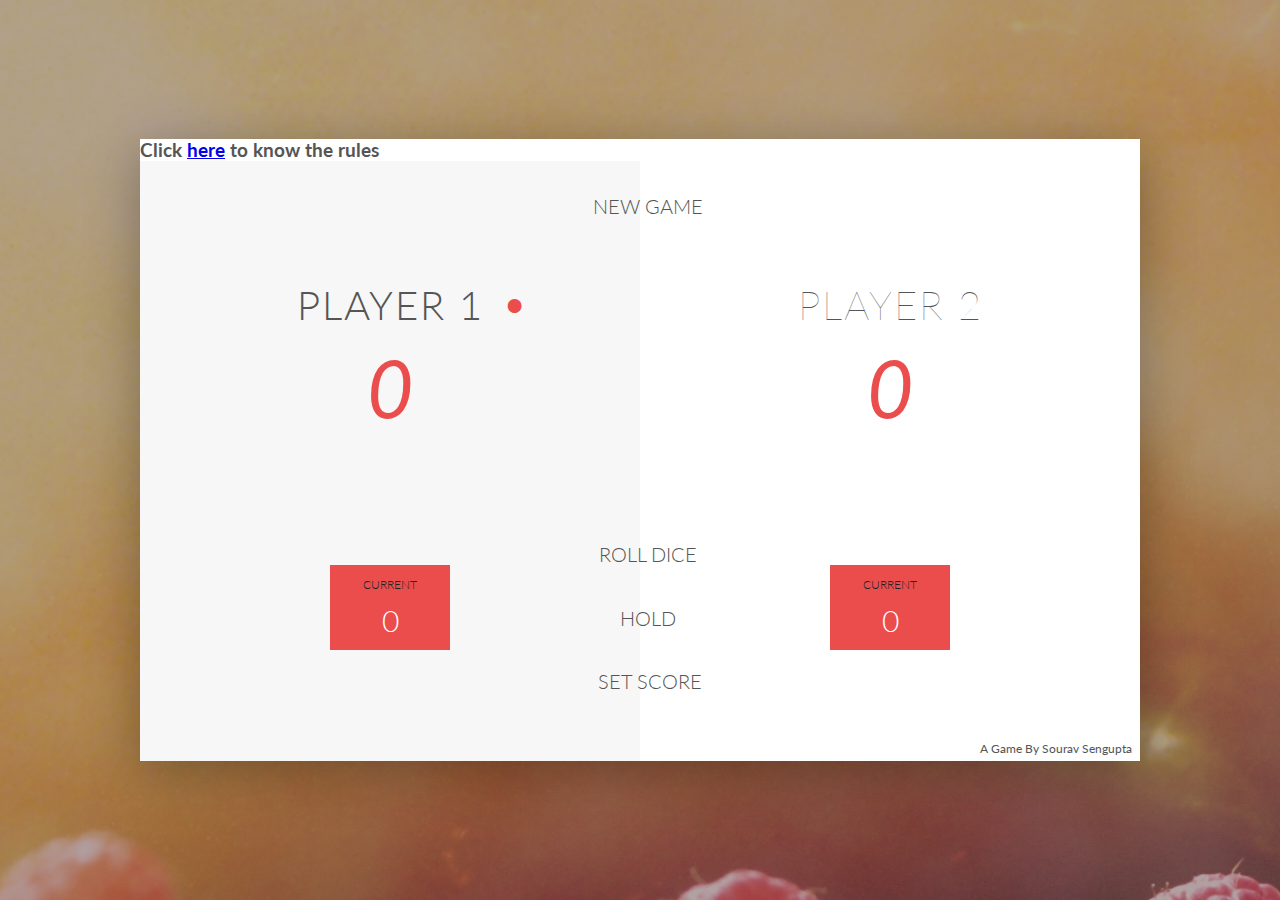
<file: starter/index.html>
<!DOCTYPE html>
<html lang="en">
    <head>
        <meta charset="UTF-8">
        <link href="https://fonts.googleapis.com/css?family=Lato:100,300,600" rel="stylesheet" type="text/css">
        <link href="http://code.ionicframework.com/ionicons/2.0.1/css/ionicons.min.css" rel="stylesheet" type="text/css">
        <link type="text/css" rel="stylesheet" href="style.css">
        
        <title>Pig Game</title>
    </head>

    <body>
        <div class="wrapper clearfix">
            <div  class = "winners-class">
               he is the winner 
            </div>
            <div class = "rules">
                <h3 id="rules-text">Click <a href="rules.html" target="_blank">here</a>  to know the rules</h3>
            </div>
            <div>
                <p class="my-credits" id="credits" style="padding-top: 58%; padding-left: 84%; position: absolute; font-size: 12px"><b>A Game By Sourav Sengupta</b></p>
            </div>
            
            <div class="player-0-panel active">
                <div class="player-name" id="name-0">Player 1</div>
                <div class="player-score" id="score-0">43</div>
                <div class="player-current-box">
                    <div class="player-current-label">Current</div>
                    <div class="player-current-score" id="current-0">11</div>
                </div>
            </div>
            
            <div class="player-1-panel">
                <div class="player-name" id="name-1">Player 2</div>
                <div class="player-score" id="score-1">72</div>
                <div class="player-current-box">
                    <div class="player-current-label">Current</div>
                    <div class="player-current-score" id="current-1">0</div>
                </div>
            </div>
            
            <button class="btn-new"><i class="ion-ios-plus-outline"></i>New game</button>
            <button class="btn-roll"><i class="ion-ios-loop"></i>Roll dice</button>
            <button class="btn-hold"><i class="ion-ios-download-outline"></i>Hold</button>
            <button class="btn-winScore" id="set-winScore" ><i class="ion-ios-plus-outline"></i> Set Score</button>
            
            
            
            <img src="dice-5.png" alt="Dice" class="dice">
            <img src="dice-5.png" alt="Dice" class="dice2">
        </div>
        
<!--        <p style="padding-top: 43%; padding-left: 73%; position: absolute; font-size: 12px"><b>A Game By Sourav Sengupta</b></p>--><!--//YOU CANNOT PUT AN ABOSULTE CONTENT OVER BUTTON'S DIV. HENCE BUTTONS SHOULD BE KEPT IN A SINGLE DIV-->
        <script src="app.js"></script>
    </body>
</html>
</file>
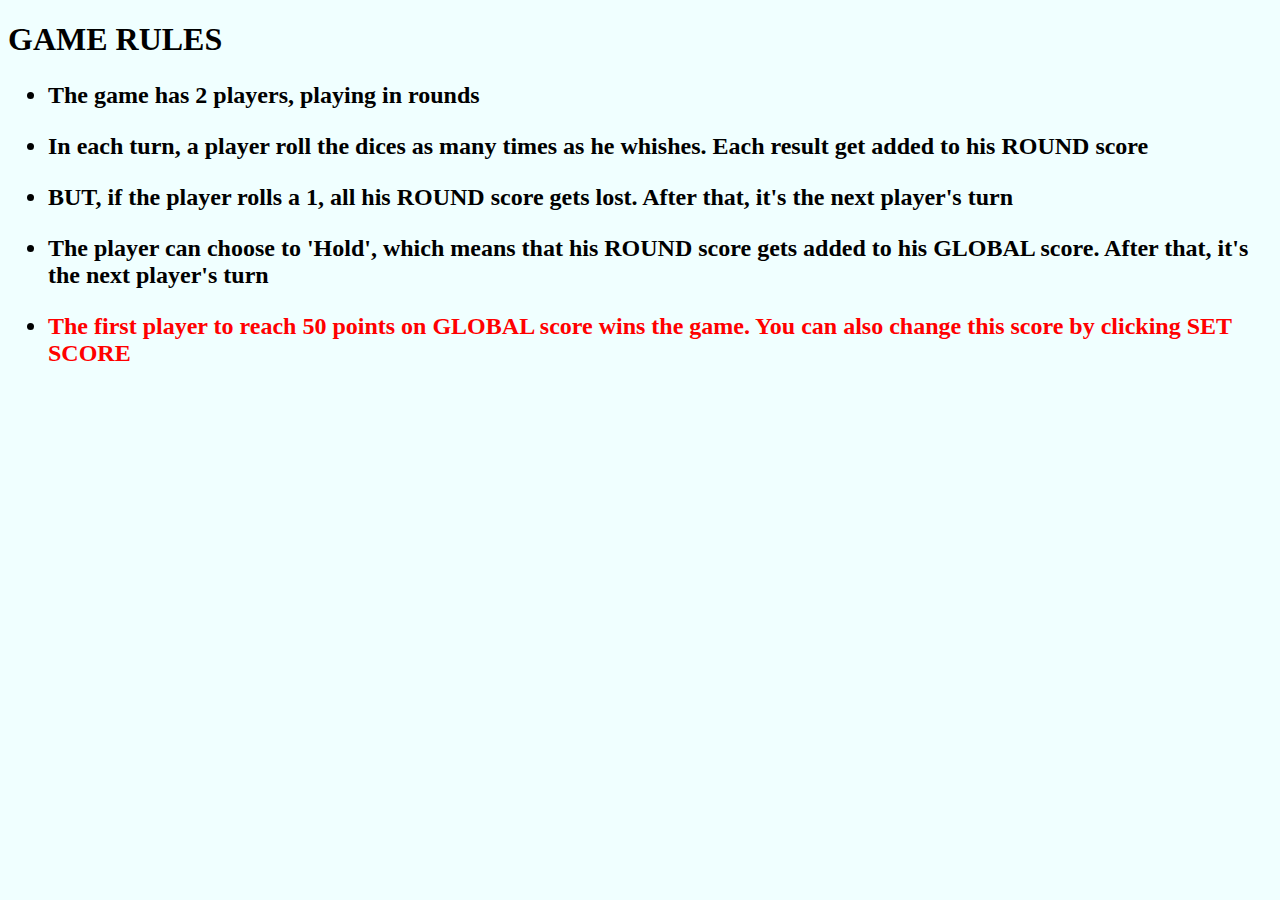
<file: starter/rules.html>
<!DOCTYPE html>
<html>
    <head>
     <meta charset="UTF-8">
        <style>
            body{
                background-color: azure;
            }
            #win-rule{
                color: red;
            }
        </style>
    </head>
    <body>
        <h1>GAME RULES</h1>

        <H2>
            <ul>
                <li><p>The game has 2 players, playing in rounds</p></li>
                <li><p>In each turn, a player roll the dices as many times as he whishes. Each result get added to his ROUND score</p></li>
                <li><p>BUT, if the player rolls a 1, all his ROUND score gets lost. After that, it's the next player's turn</p></li>
                <li><p>The player can choose to 'Hold', which means that his ROUND score gets added to his GLOBAL score. After that, it's the next player's turn</p></li>
                <li><p id='win-rule'>The first player to reach 50 points on GLOBAL score wins the game. You can also change this score by clicking SET SCORE</p></li>
                </ul>
            </H2

        
    </body>


</html>
</file>
<file: starter/style.css>
/**********************************************
*** GENERAL
**********************************************/

* {
    margin: 0;
    padding: 0;
    box-sizing: border-box;
    
}

.clearfix::after {
    content: "";
    display: table;
    clear: both;
}

body {
    background-image: linear-gradient(rgba(62, 20, 20, 0.4), rgba(62, 20, 20, 0.4)), url(back.jpg);
    background-size: cover;
    background-position: center;
    font-family: Lato;
    font-weight: 300;
    position: relative;
    height: 100vh;
    color: #555;
}

.wrapper {
    width: 1000px;
    position: absolute;
    top: 50%;
    left: 50%;
    transform: translate(-50%, -50%);
    background-color: #fff;
    box-shadow: 0px 10px 50px rgba(0, 0, 0, 0.3);
    overflow: hidden;
}

.player-0-panel,
.player-1-panel {
    width: 50%;
    float: left;
    height: 600px;
    padding: 100px;
}



/**********************************************
*** PLAYERS
**********************************************/

.player-name {
    font-size: 40px;
    text-align: center;
    text-transform: uppercase;
    letter-spacing: 2px;
    font-weight: 100;
    margin-top: 20px;
    margin-bottom: 10px;
    position: relative;
}

.player-score {
    text-align: center;
    font-size: 80px;
    font-weight: 100;
    color: #EB4D4D;
    margin-bottom: 130px;
}

.active { background-color: #f7f7f7; }
.active .player-name { font-weight: 300; }

.active .player-name::after {
    content: "\2022";
    font-size: 47px;
    position: absolute;
    color: #EB4D4D;
    top: -7px;
    right: 10px;
    
}

.player-current-box {
    background-color: #EB4D4D;
    color: #fff;
    width: 40%;
    margin: 0 auto;
    padding: 12px;
    text-align: center;
}

.player-current-label {
    text-transform: uppercase;
    margin-bottom: 10px;
    font-size: 12px;
    color: #222;
}

.player-current-score {
    font-size: 30px;
}

button {
    position: absolute;
    width: 200px;
    left: 50%;
    transform: translateX(-50%);
    color: #555;
    background: none;
    border: none;
    font-family: Lato;
    font-size: 20px;
    text-transform: uppercase;
    cursor: pointer;
    font-weight: 300;
    transition: background-color 0.3s, color 0.3s;
}

button:hover { font-weight: 600; }
button:hover i { margin-right: 20px; }

button:focus {
    outline: none;
}

i {
    color: #EB4D4D;
    display: inline-block;
    margin-right: 15px;
    font-size: 32px;
    line-height: 1;
    vertical-align: text-top;
    margin-top: -4px;
    transition: margin 0.3s;
}

.btn-new { top: 55px;}
.btn-roll { top: 403px;}
.btn-hold { top: 467px;}
.btn-winScore {top: 530px;}

.dice2 {
    position: absolute;
    left: 43%;
    top: 178px;
    transform: translateX(-50%);
    height: 100px;
    box-shadow: 0px 10px 60px rgba(0, 0, 0, 0.10);
    display: none;
    
}

.dice {
    position: absolute;
    left: 57%;
    top: 178px;
    transform: translateX(-50%);
    height: 100px;
    box-shadow: 0px 10px 60px rgba(0, 0, 0, 0.10);
    display: none;
    
}



.winner { background-color: #f7f7f7; }
.winner .player-name { 
    font-weight: 300;
    color: #EB4D4D;
}
.winners-class{
    position: absolute;   
/*    background-blend-mode: lighten;*/
/*    border-color: white;*/
/*    background-color: white;*/
/*    background-clip: border-box;*/
/*    opacity: 0.9;*/
    background-color: transparent;
    border-color: transparent;
    display: none;
    left: 50%;
    right: 50%;
    top: 188px;
    width: 500px;
    font-size: 50px;
    text-align: center;
/*    display: none;*/
    transform: translateX(-50%);
    height: 90px;
    box-shadow: 0px 10px 60px rgba(0, 0, 0, 0.10);
    color: black;
}
</file>
